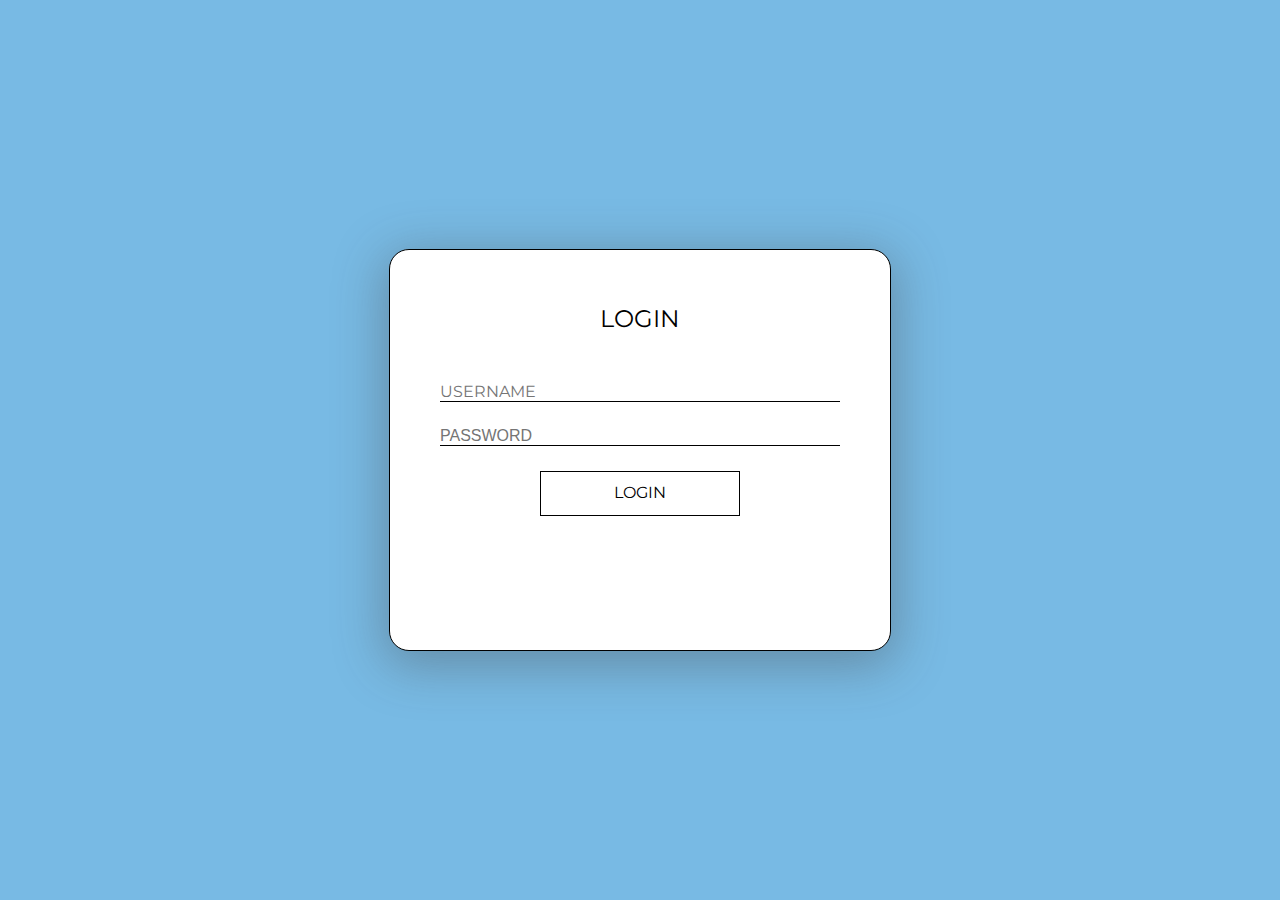
<file: index.html>
<!DOCTYPE html>
<html lang="nl">

<head>
    <meta charset="UTF-8">
    <meta http-equiv="X-UA-Compatible" content="IE=edge">
    <meta name="viewport" content="width=device-width, initial-scale=1.0">
    <title>Dierenverblijf | Home</title>
    <link rel="stylesheet" href="css/normalizer.css">
    <link rel="stylesheet" href="css/style.css">
    <link rel="preconnect" href="https://fonts.googleapis.com">
    <link rel="preconnect" href="https://fonts.gstatic.com" crossorigin>
    <link href="https://fonts.googleapis.com/css2?family=Montserrat:wght@500&display=swap" rel="stylesheet">
</head>

<body>
    <div class="container">
        <div class="login-container">
            <form action="loginCheck.php" method="POST">
                <legend>LOGIN</legend>
                <input type="text" name="username" placeholder="USERNAME">
                <input type="password" name="password" placeholder="PASSWORD">
                <input type="submit" name="submit" value="LOGIN">
            </form>
        </div>
    </div>
</body>

</html>
</file>
<file: css/style.css>
*{
    padding: 0;
    margin: 0;
    font-family: 'Montserrat', sans-serif;
}
body{
    background-color: #f2f2f2;
}

.container{
    width: 100%;
    height:100vh;
    background-color: #78bae4;
    display: flex;
    justify-content: center;
    align-items: center;
}

.login-container{
    width: 500px;
    height: 400px;
    background-color: white;
    box-shadow: 0px 10px 50px 5px rgba(70, 70, 70, 0.39);
    border-radius: 20px;
    border: 1px solid
}

form{
    width: 100%;
    height: auto;
    display: flex;
    flex-direction: column;
    align-items: center;
    text-align: left;
}

legend{
    margin-top: 55px;
    margin-bottom: 25px;
    font-size: 1.5rem;
}

input{
    width: 80%;
    background-color: white;
}

input[type=password]{
    margin-top: 8px;
    font: small-caption;
    font-size:  16px;
}

input[type=text], input[type=password]{
    outline: none;
    border:none;
    border-bottom: 1px black solid;
    margin-top: 25px;
}

input[type=submit]{
    width: 40%;
    height: 45px;
    margin-top: 25px;
    margin-bottom: 25px;
    cursor: pointer;
    border: 1px solid black;
    border-color: -internal-light-dark(rgb(118, 118, 118), rgb(133, 133, 133));


}

input[type=submit]:hover{
    background-color: rgba(245, 243, 243, 0.397);

 
}
</file>
<file: css/normalizer.css>
/*! normalize.css v8.0.1 | MIT License | github.com/necolas/normalize.css */

/* Document
   ========================================================================== */

/**
 * 1. Correct the line height in all browsers.
 * 2. Prevent adjustments of font size after orientation changes in iOS.
 */

 html {
    line-height: 1.15; /* 1 */
    -webkit-text-size-adjust: 100%; /* 2 */
  }
  
  /* Sections
     ========================================================================== */
  
  /**
   * Remove the margin in all browsers.
   */
  
  body {
    margin: 0;
  }
  
  /**
   * Render the `main` element consistently in IE.
   */
  
  main {
    display: block;
  }
  
  /**
   * Correct the font size and margin on `h1` elements within `section` and
   * `article` contexts in Chrome, Firefox, and Safari.
   */
  
  h1 {
    font-size: 2em;
    margin: 0.67em 0;
  }
  
  /* Grouping content
     ========================================================================== */
  
  /**
   * 1. Add the correct box sizing in Firefox.
   * 2. Show the overflow in Edge and IE.
   */
  
  hr {
    box-sizing: content-box; /* 1 */
    height: 0; /* 1 */
    overflow: visible; /* 2 */
  }
  
  /**
   * 1. Correct the inheritance and scaling of font size in all browsers.
   * 2. Correct the odd `em` font sizing in all browsers.
   */
  
  pre {
    font-family: monospace, monospace; /* 1 */
    font-size: 1em; /* 2 */
  }
  
  /* Text-level semantics
     ========================================================================== */
  
  /**
   * Remove the gray background on active links in IE 10.
   */
  
  a {
    background-color: transparent;
  }
  
  /**
   * 1. Remove the bottom border in Chrome 57-
   * 2. Add the correct text decoration in Chrome, Edge, IE, Opera, and Safari.
   */
  
  abbr[title] {
    border-bottom: none; /* 1 */
    text-decoration: underline; /* 2 */
    text-decoration: underline dotted; /* 2 */
  }
  
  /**
   * Add the correct font weight in Chrome, Edge, and Safari.
   */
  
  b,
  strong {
    font-weight: bolder;
  }
  
  /**
   * 1. Correct the inheritance and scaling of font size in all browsers.
   * 2. Correct the odd `em` font sizing in all browsers.
   */
  
  code,
  kbd,
  samp {
    font-family: monospace, monospace; /* 1 */
    font-size: 1em; /* 2 */
  }
  
  /**
   * Add the correct font size in all browsers.
   */
  
  small {
    font-size: 80%;
  }
  
  /**
   * Prevent `sub` and `sup` elements from affecting the line height in
   * all browsers.
   */
  
  sub,
  sup {
    font-size: 75%;
    line-height: 0;
    position: relative;
    vertical-align: baseline;
  }
  
  sub {
    bottom: -0.25em;
  }
  
  sup {
    top: -0.5em;
  }
  
  /* Embedded content
     ========================================================================== */
  
  /**
   * Remove the border on images inside links in IE 10.
   */
  
  img {
    border-style: none;
  }
  
  /* Forms
     ========================================================================== */
  
  /**
   * 1. Change the font styles in all browsers.
   * 2. Remove the margin in Firefox and Safari.
   */
  
  button,
  input,
  optgroup,
  select,
  textarea {
    font-family: inherit; /* 1 */
    font-size: 100%; /* 1 */
    line-height: 1.15; /* 1 */
    margin: 0; /* 2 */
  }
  
  /**
   * Show the overflow in IE.
   * 1. Show the overflow in Edge.
   */
  
  button,
  input { /* 1 */
    overflow: visible;
  }
  
  /**
   * Remove the inheritance of text transform in Edge, Firefox, and IE.
   * 1. Remove the inheritance of text transform in Firefox.
   */
  
  button,
  select { /* 1 */
    text-transform: none;
  }
  
  /**
   * Correct the inability to style clickable types in iOS and Safari.
   */
  
  button,
  [type="button"],
  [type="reset"],
  [type="submit"] {
    -webkit-appearance: button;
  }
  
  /**
   * Remove the inner border and padding in Firefox.
   */
  
  button::-moz-focus-inner,
  [type="button"]::-moz-focus-inner,
  [type="reset"]::-moz-focus-inner,
  [type="submit"]::-moz-focus-inner {
    border-style: none;
    padding: 0;
  }
  
  /**
   * Restore the focus styles unset by the previous rule.
   */
  
  button:-moz-focusring,
  [type="button"]:-moz-focusring,
  [type="reset"]:-moz-focusring,
  [type="submit"]:-moz-focusring {
    outline: 1px dotted ButtonText;
  }
  
  /**
   * Correct the padding in Firefox.
   */
  
  fieldset {
    padding: 0.35em 0.75em 0.625em;
  }
  
  /**
   * 1. Correct the text wrapping in Edge and IE.
   * 2. Correct the color inheritance from `fieldset` elements in IE.
   * 3. Remove the padding so developers are not caught out when they zero out
   *    `fieldset` elements in all browsers.
   */
  
  legend {
    box-sizing: border-box; /* 1 */
    color: inherit; /* 2 */
    display: table; /* 1 */
    max-width: 100%; /* 1 */
    padding: 0; /* 3 */
    white-space: normal; /* 1 */
  }
  
  /**
   * Add the correct vertical alignment in Chrome, Firefox, and Opera.
   */
  
  progress {
    vertical-align: baseline;
  }
  
  /**
   * Remove the default vertical scrollbar in IE 10+.
   */
  
  textarea {
    overflow: auto;
  }
  
  /**
   * 1. Add the correct box sizing in IE 10.
   * 2. Remove the padding in IE 10.
   */
  
  [type="checkbox"],
  [type="radio"] {
    box-sizing: border-box; /* 1 */
    padding: 0; /* 2 */
  }
  
  /**
   * Correct the cursor style of increment and decrement buttons in Chrome.
   */
  
  [type="number"]::-webkit-inner-spin-button,
  [type="number"]::-webkit-outer-spin-button {
    height: auto;
  }
  
  /**
   * 1. Correct the odd appearance in Chrome and Safari.
   * 2. Correct the outline style in Safari.
   */
  
  [type="search"] {
    -webkit-appearance: textfield; /* 1 */
    outline-offset: -2px; /* 2 */
  }
  
  /**
   * Remove the inner padding in Chrome and Safari on macOS.
   */
  
  [type="search"]::-webkit-search-decoration {
    -webkit-appearance: none;
  }
  
  /**
   * 1. Correct the inability to style clickable types in iOS and Safari.
   * 2. Change font properties to `inherit` in Safari.
   */
  
  ::-webkit-file-upload-button {
    -webkit-appearance: button; /* 1 */
    font: inherit; /* 2 */
  }
  
  /* Interactive
     ========================================================================== */
  
  /*
   * Add the correct display in Edge, IE 10+, and Firefox.
   */
  
  details {
    display: block;
  }
  
  /*
   * Add the correct display in all browsers.
   */
  
  summary {
    display: list-item;
  }
  
  /* Misc
     ========================================================================== */
  
  /**
   * Add the correct display in IE 10+.
   */
  
  template {
    display: none;
  }
  
  /**
   * Add the correct display in IE 10.
   */
  
  [hidden] {
    display: none;
  }
</file>
